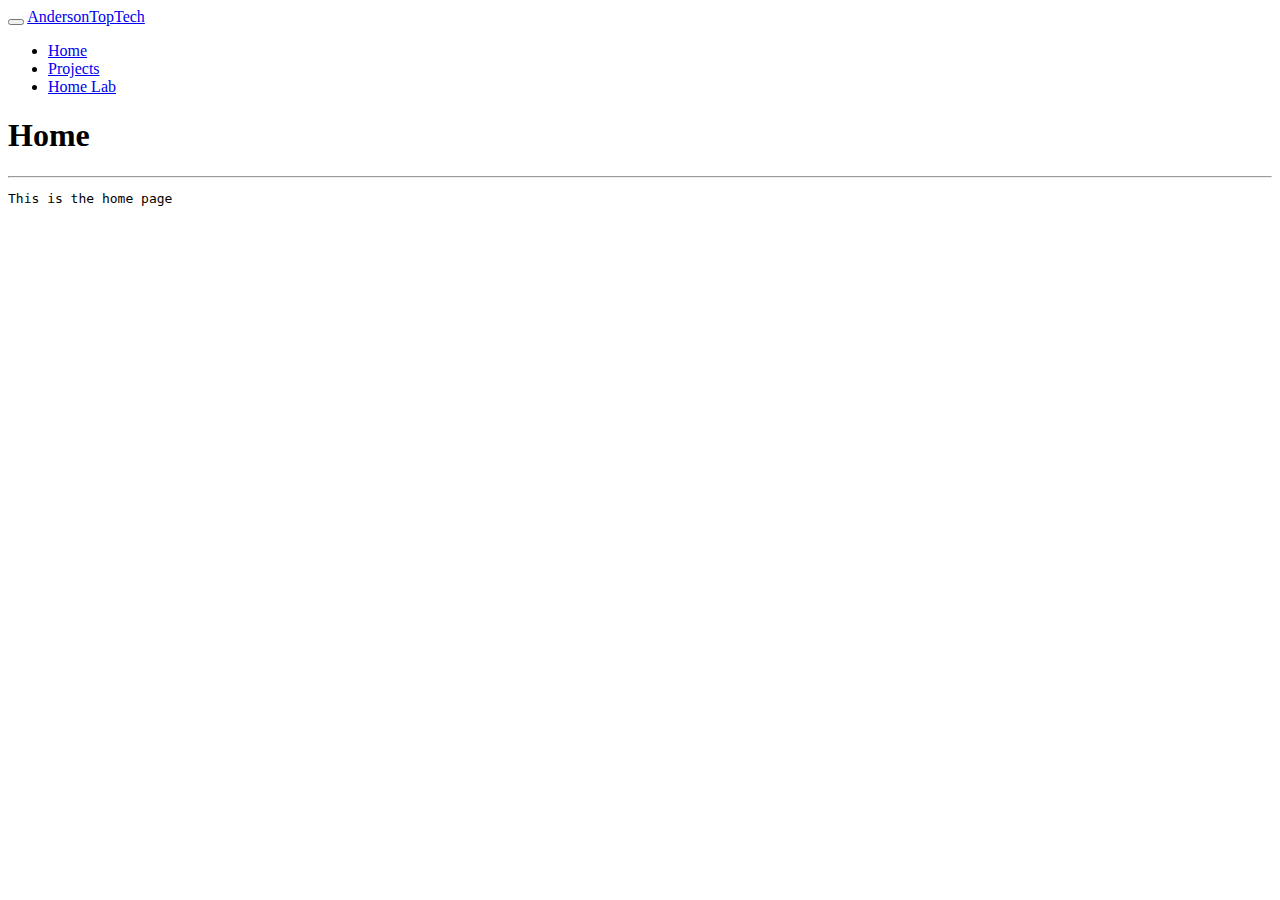
<file: index.html>
<!DOCTYPE html>
<html lang="en">

<head>
  <meta charset="UTF-8">
  <meta name="viewport" content="width=device-width, initial-scale=1.0">
  <link href="https://cdn.jsdelivr.net/npm/bootstrap@5.3.2/dist/css/bootstrap.min.css" rel="stylesheet"
    integrity="sha384-T3c6CoIi6uLrA9TneNEoa7RxnatzjcDSCmG1MXxSR1GAsXEV/Dwwykc2MPK8M2HN" crossorigin="anonymous">
  <link rel="stylesheet" href="./css/styles.css">
  <title>Dynamic Navigation Bar</title>
</head>

<body>
  <!-- Use the custom navigation bar -->
  <custom-nav></custom-nav>

  <div class="container my-5">
    <h1>Home</h1>
    <div class="col-lg-8 px-0">
      <hr class="col-1 my-4">
      <p class="fs-5">This is the home page</p>

    </div>
  </div>

  <script src="./js/NavBar.js"></script>
  <script src="https://cdn.jsdelivr.net/npm/bootstrap@5.3.2/dist/js/bootstrap.bundle.min.js"></script>
  <script src="./js/main.js"></script>
  <script>
    // Access the custom element and update its links
    const navElement = document.querySelector('custom-nav');

    // Update the links dynamically
    navElement.updateLinks([
      { name: 'Home', href: './index.html' },
      { name: 'Projects', href: './pages/Projects.html' },
      { name: 'Home Lab', href: './pages/Home_Lab.html' },
    ]);
  </script>
</body>

</html>
</file>
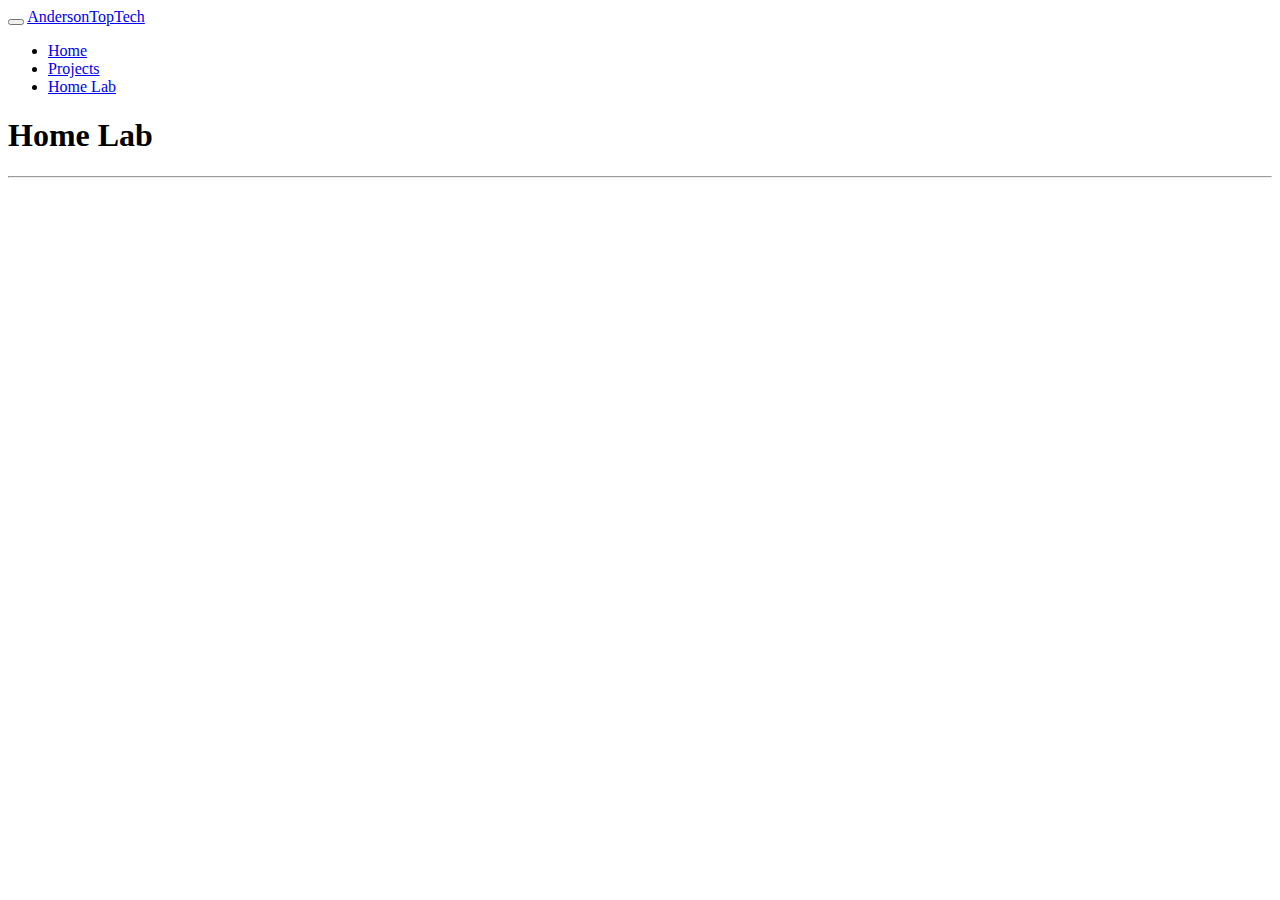
<file: pages/Home_Lab.html>
<!doctype html>
<html lang="en">

<head>
  <meta charset="utf-8">
  <meta name="viewport" content="width=device-width, initial-scale=1">
  <link href="https://cdn.jsdelivr.net/npm/bootstrap@5.3.2/dist/css/bootstrap.min.css" rel="stylesheet"
    integrity="sha384-T3c6CoIi6uLrA9TneNEoa7RxnatzjcDSCmG1MXxSR1GAsXEV/Dwwykc2MPK8M2HN" crossorigin="anonymous">
  <link rel="stylesheet" href="../css/styles.css">
  <title>Anderson Top Tech Portfolio</title>
</head>

<body>
  <custom-nav></custom-nav>

  <div class="container my-5">
    <h1>Home Lab</h1>
    <div class="col-lg-8 px-0">
      <hr class="col-1 my-4">
    </div>


  </div>

  <script src="https://cdn.jsdelivr.net/npm/bootstrap@5.3.2/dist/js/bootstrap.bundle.min.js"></script>
  <script src="../js/NavBar.js"></script>
  <script src="../js/main.js"></script>
  <script>
    // Access the custom element and update its links
    const navElement = document.querySelector('custom-nav');

    // Update the links dynamically
    navElement.updateLinks([
      { name: 'Home', href: '../index.html' },
      { name: 'Projects', href: './Projects.html' },
      { name: 'Home Lab', href: './Home_Lab.html' },
    ]);
  </script>
</body>

</html>
</file>
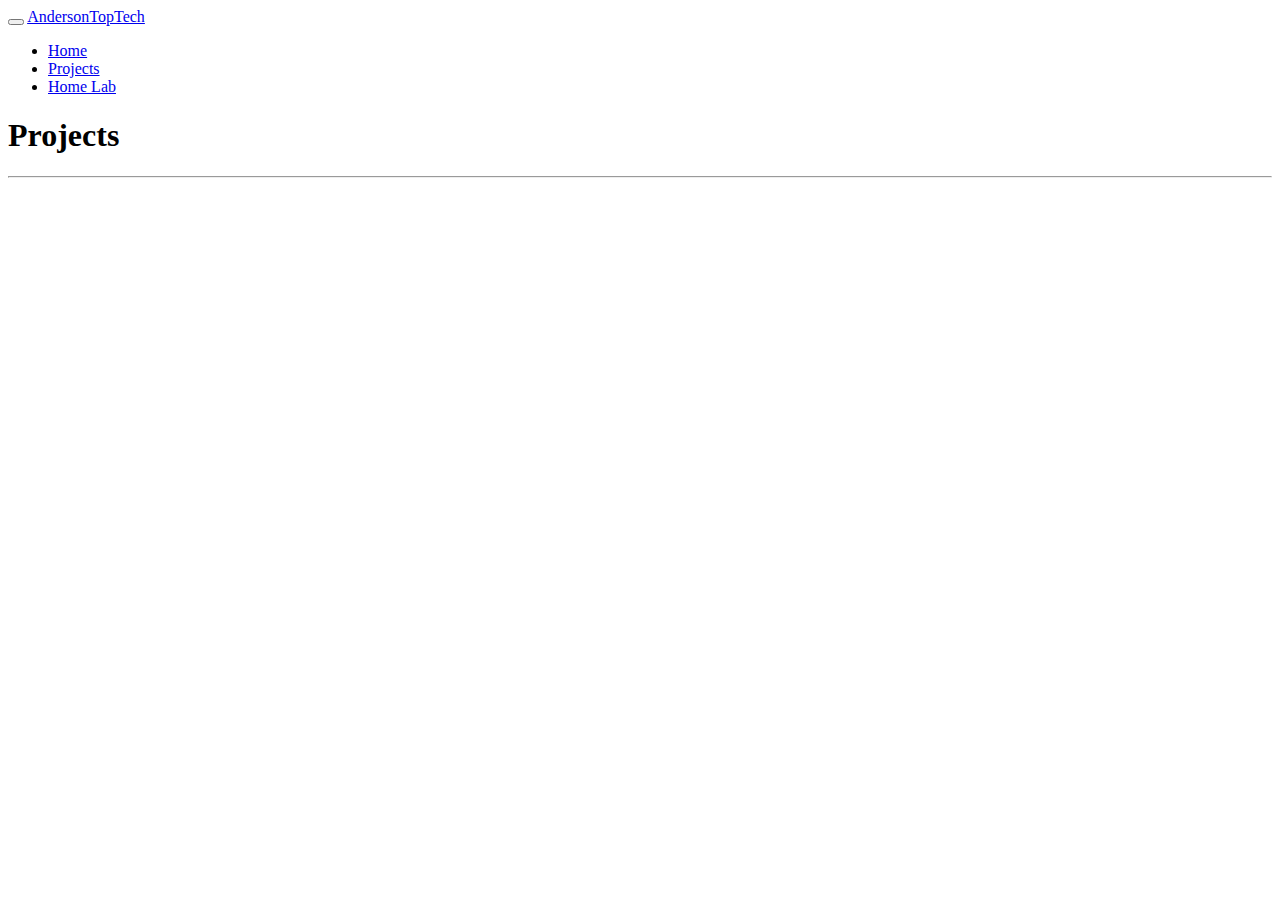
<file: pages/Projects.html>
<!doctype html>
<html lang="en">

<head>
  <meta charset="utf-8">
  <meta name="viewport" content="width=device-width, initial-scale=1">
  <link href="https://cdn.jsdelivr.net/npm/bootstrap@5.3.2/dist/css/bootstrap.min.css" rel="stylesheet"
    integrity="sha384-T3c6CoIi6uLrA9TneNEoa7RxnatzjcDSCmG1MXxSR1GAsXEV/Dwwykc2MPK8M2HN" crossorigin="anonymous">
  <link rel="stylesheet" href="../css/styles.css">
  <title>Anderson Top Tech Portfolio</title>
</head>

<body>
  <custom-nav></custom-nav>

  <div class="container my-5">
    <h1>Projects</h1>
    <div class="col-lg-8 px-0">
      <p class="fs-5"></p>

      <hr class="col-1 my-4">

    </div>
  </div>

  <script src="https://cdn.jsdelivr.net/npm/bootstrap@5.3.2/dist/js/bootstrap.bundle.min.js"></script>
  <script src="../js/NavBar.js"></script>
  <script src="../js/main.js"></script>
  <script>
    // Access the custom element and update its links
    const navElement = document.querySelector('custom-nav');

    // Update the links dynamically
    navElement.updateLinks([
      { name: 'Home', href: '../index.html' },
      { name: 'Projects', href: './Projects.html' },
      { name: 'Home Lab', href: './Home_Lab.html' },
    ]);
  </script>
</body>

</html>
</file>
<file: css/styles.css>
/*
 * Custom CSS
 */

:root {
  --bs-body-bg: var(--bs-gray-100);
}

p {
  font-family: monospace;
}
</file>
